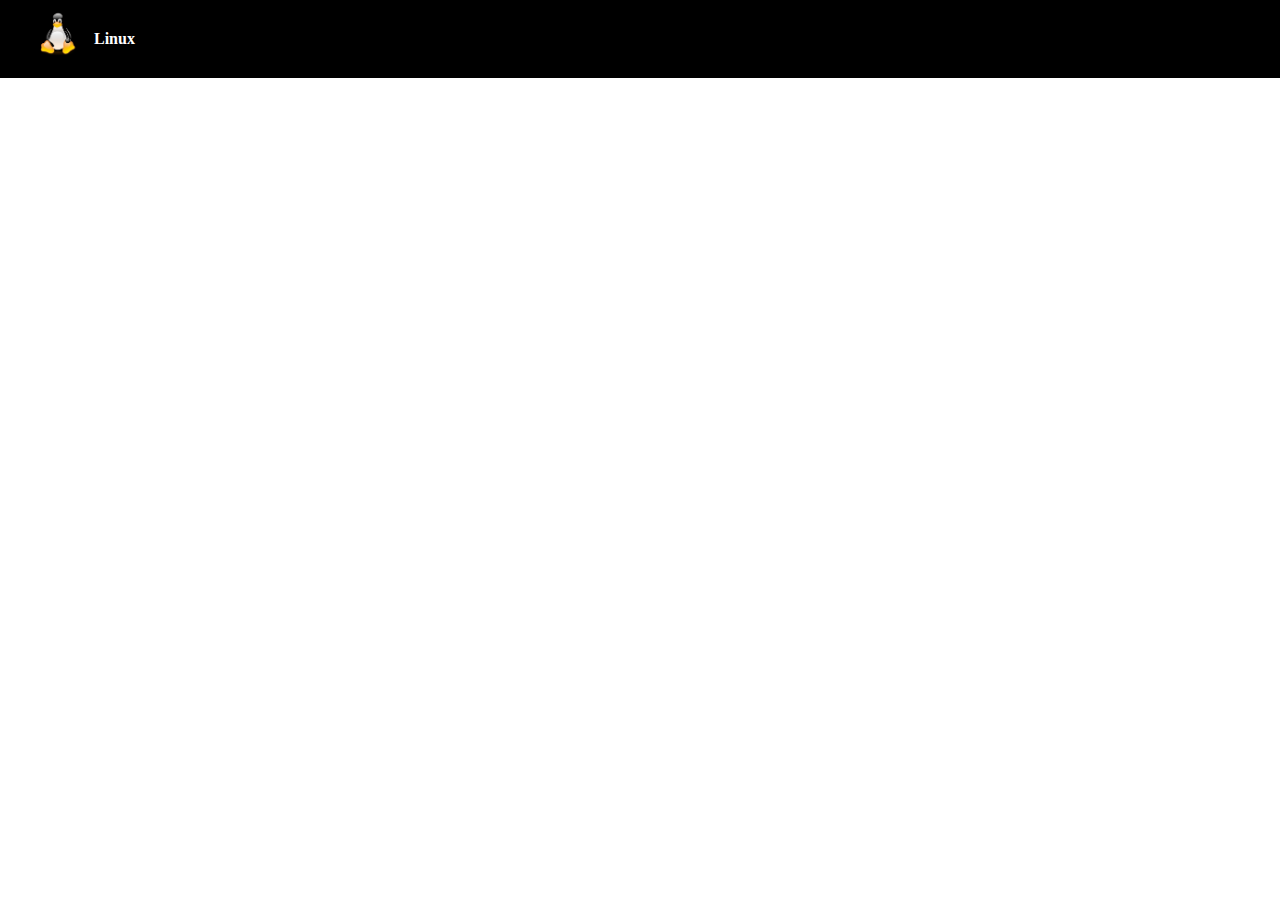
<file: Web Development for Data Science/index.html>
<!DOCTYPE html>
<html lang="en">
<head>
    <meta charset="UTF-8">
    <meta name="viewport" content="width=device-width, initial-scale=1.0">
    <title>LensWatch | Buy Premium Watches Online</title>
    <link rel="stylesheet" href="style.css">
</head>
<body>
    <header>
        <nav>
            <div class="logo">
                <img src="logo.png" width="64" alt="">
            </div>
            <div class="logotext">Linux</div>
        </nav>
    </header>
    <main>

    </main>
    <footer></footer>
</body>
</html>
</file>
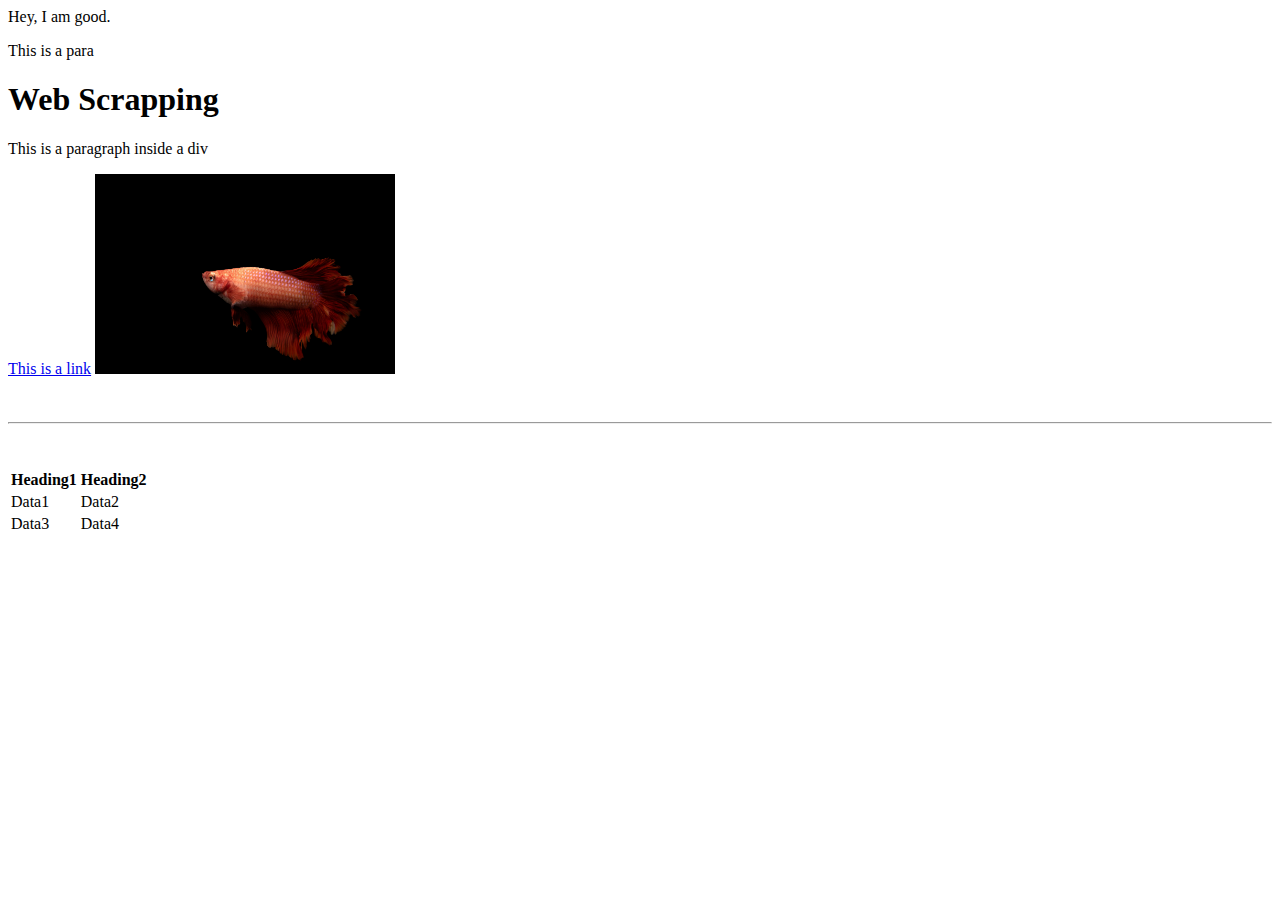
<file: Data Collection Techniques/HTML Scrapping/index.html>
<!DOCTYPE html>
<html lang="en">
    <head>
        <meta charset="UTF-8" />
        <meta name="viewport" content="width=device-width, initial-scale=1.0" />
        <title>Learning Web Scrapping</title>
    </head>
    <body>
        Hey, I am good.
        <p>This is a para</p>
        <div>
            <h1 id="Heading" class="Title class2">Web Scrapping</h1>
            <p class="class2 class3">This is a paragraph inside a div</p>
            <a href="https://www.google.com" class="class3" target="_blank">This is a link</a>
            <img src="img.jpg" height="200px" width="300px" alt="image" />
        </div>
        <br />
        <br />
        <hr />
        <br />
        <br />
        <table>
            <tr>
                <th>Heading1</th>
                <th>Heading2</th>
            </tr>
            <tr>
                <td>Data1</td>
                <td>Data2</td>
            </tr>
            <tr>
                <td>Data3</td>
                <td>Data4</td>
            </tr>
        </table>
    </body>
</html>
</file>
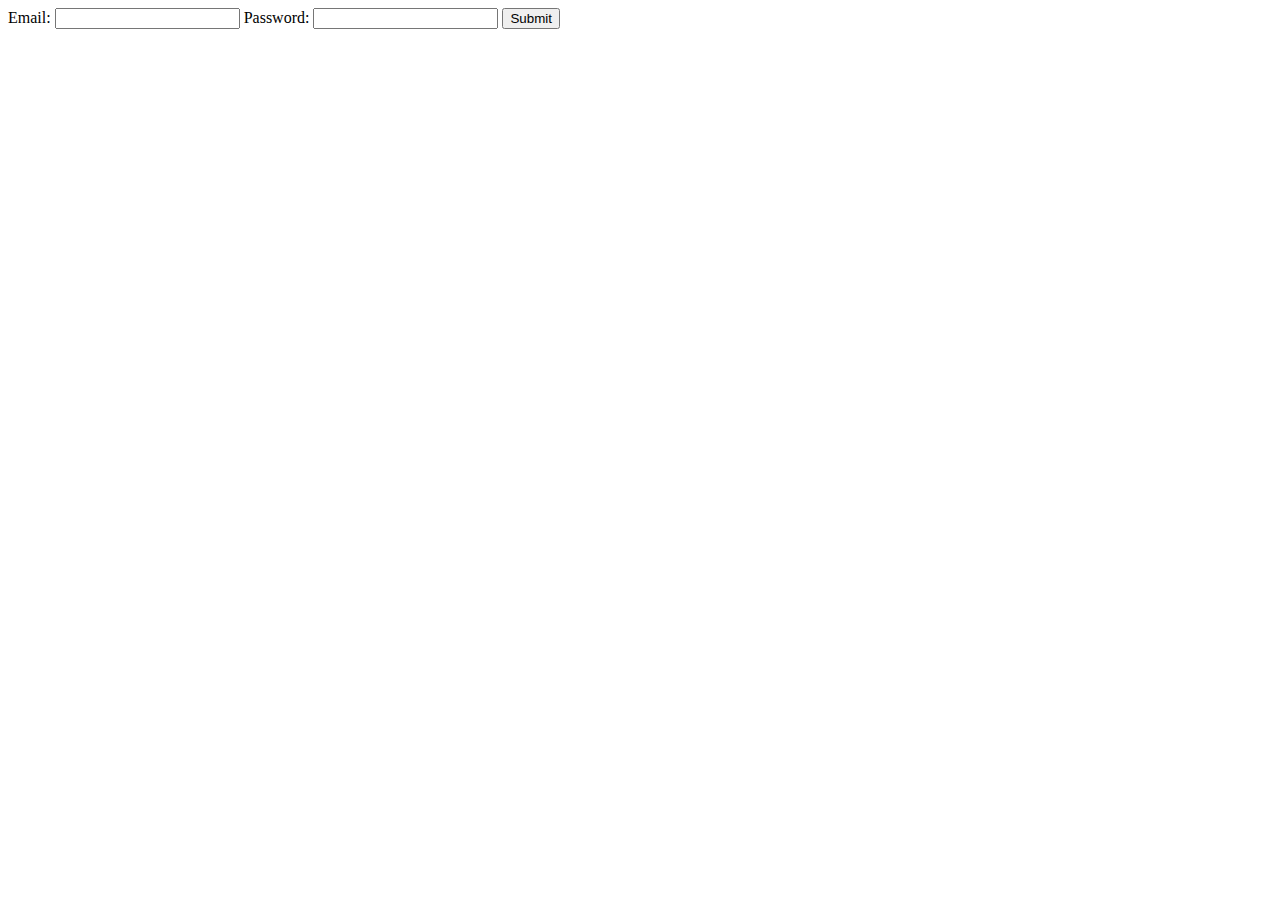
<file: Web Development for Data Science/Handle Forms/templates/index.html>
<!DOCTYPE html>
<html lang="en">
<head>
    <meta charset="UTF-8">
    <meta name="viewport" content="width=device-width, initial-scale=1.0">
    <title>Form Handling in Flask</title>
</head>
<body>
    <form action="/" method="post">
        <label for="email">Email:</label>
        <input type="email" id="email" name="email" required>
        <label for="pass">Password:</label>
        <input type="password" id="pass" name="pass" required>
        <input type="submit" value="Submit">
    </form>
</body>
</html>
</file>
<file: Web Development for Data Science/style.css>
*{
    margin: 0;
    padding: 0;
    box-sizing: border-box;
}

.logotext{
    font-size: 18;
    font-weight: bolder;
}

nav{
    display: flex;
    align-items: center;
    justify-content:left;
    color: white;
    background-color: black;
    padding: 5px 30px;
}
</file>
